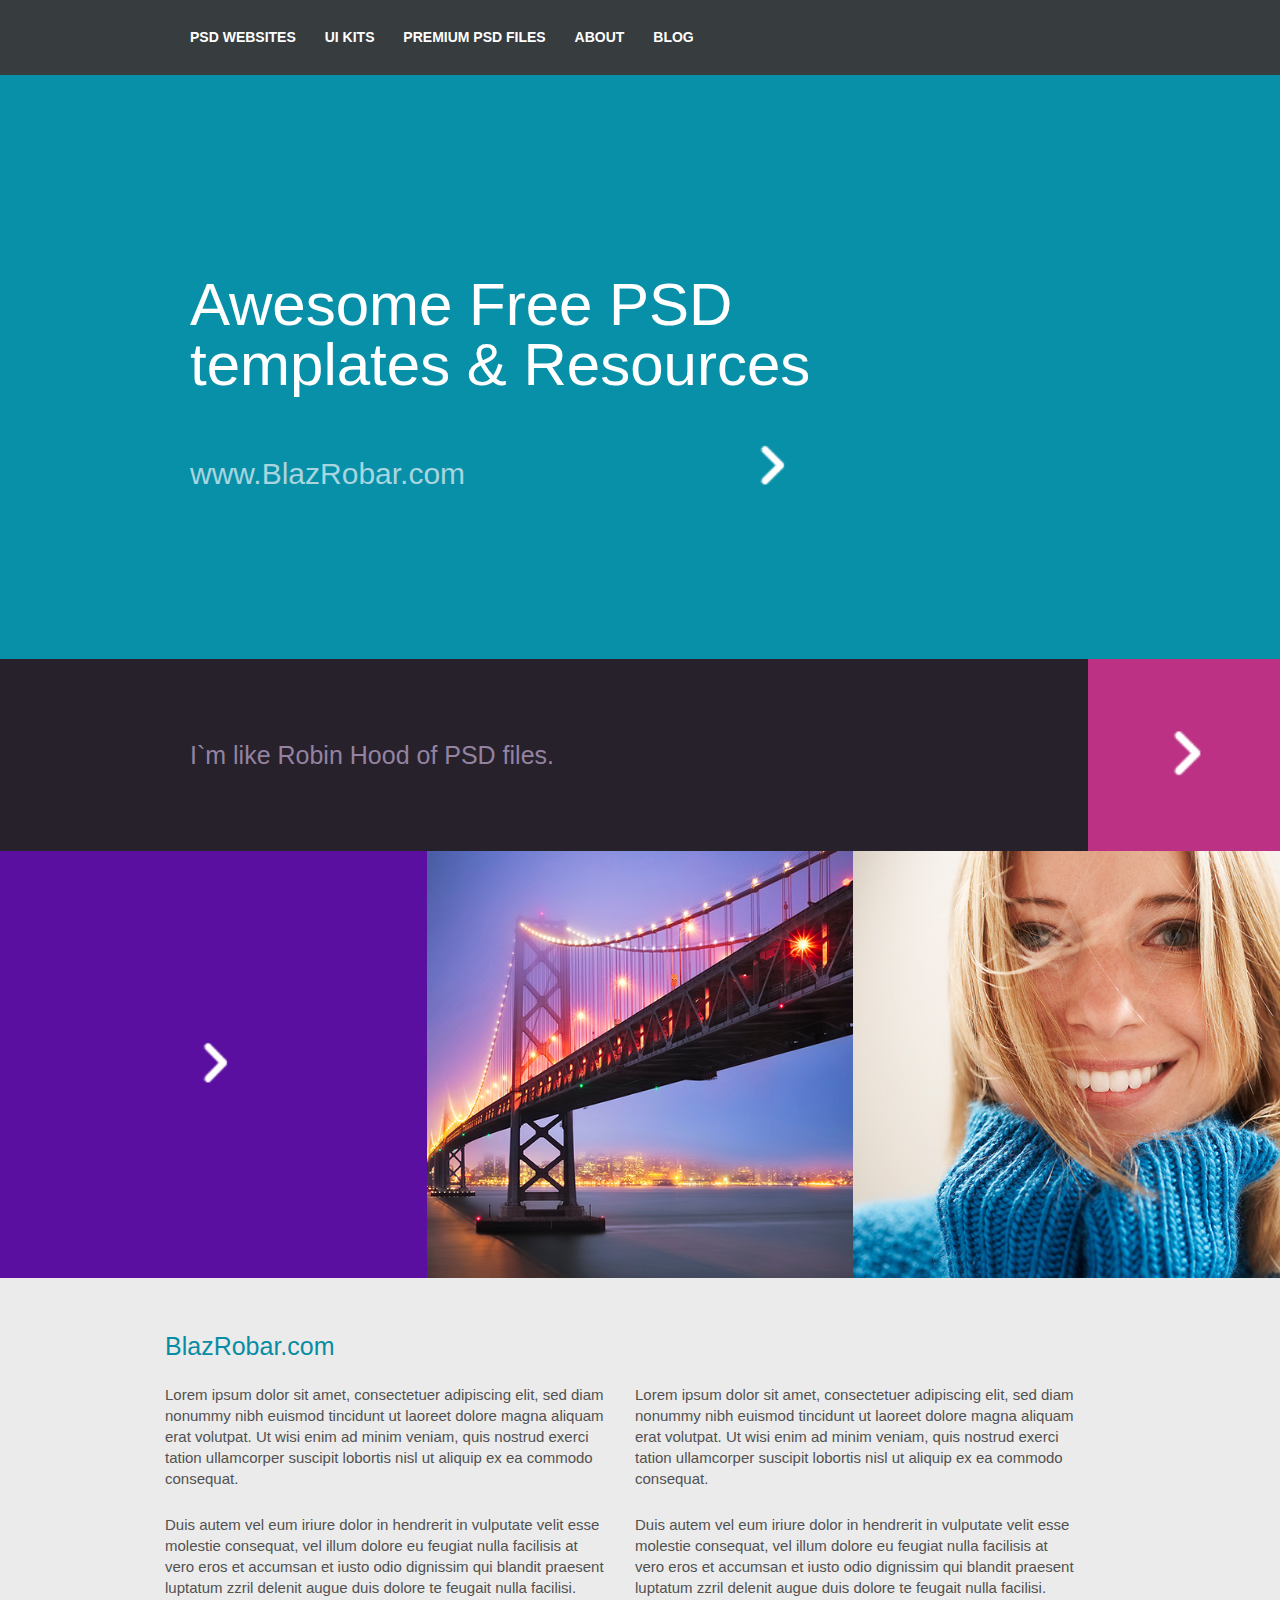
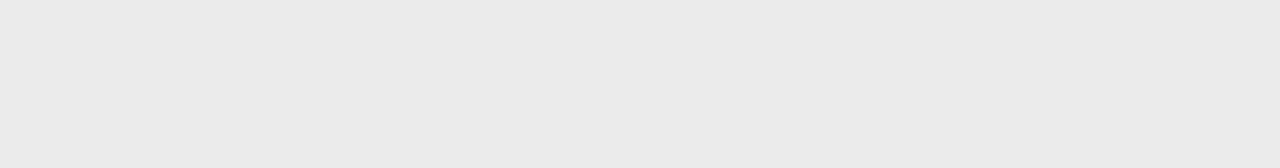
<file: index.html>
<!DOCTYPE html>
<html>
<head>
    <meta name="viewport" content="width=device-width" />
    <title>Responsive</title>
    <link rel="stylesheet" type="text/css" href="foundation.css"></link>
    <link rel="stylesheet" type="text/css" href="site.css"></link>
    <meta http-equiv="content-type" content="text/html; charset=utf-8">
</head>


<!--[if gte IE 8]>
        <style>
            body{
                min-width: 780px;
            }
        </style>
    <![endif]-->

<body>
    <script src="js/jquery.min.js"></script>
    <script src="js/jquery.fittext.js"></script>
<script>

    (function () {

        

        function setHeightByWidth($elements)
        {
            $elements.each(function () {
                var width = $(this).width();
                $(this).css({ "height" : width + "px" });
            });
        }
        function setLineHeight($elements)
        {
            $elements.each(function(){
                var lineHeight = $(this).parent().find('.widthSquareElement').height();
                $(this).css({"line-height" : lineHeight + "px"});
            })
        }

        function setDarkPartLineHeight()
        {
            var darkPartHeight = $('.darkPart').parents('.darkMenu').find('.widthSquareElement').height();
            $('.darkPart').css("line-height", darkPartHeight + "px");
        }

        function calculateElements()
        {
            setHeightByWidth($('.widthSquareElement'));
            setLineHeight($('.smallHeader'));
            setDarkPartLineHeight();

            $('.secondHeader').css("display", "none");

        }

        $(function () {
            calculateElements();
            $(window).resize(calculateElements);
           
            $('.mustBeInvisible').click(function(){
                $('.secondHeader').slideToggle();
            });

            $(".blueScreenHeader").fitText(1, { minFontSize: '20px', maxFontSize: '60px' });
            $(".blueScreenLink a").fitText(1, { minFontSize: '15px', maxFontSize: '30px' });
            //$(".darkMenu .darkPart").fitText(1, { minFontSize: '8px', maxFontSize: '20px' });

        });

        

    })();
</script>



    <div class="header">
        <div class="row">
            <div class="twelve columns">
                <ul class="fullHeader" type="none">
                    <li><a href="#">PSD WEBSITES</a></li>
                    <li><a href="#">UI KITS</a></li>
                    <li><a href="#">PREMIUM PSD FILES</a></li>
                    <li><a href="#">ABOUT</a></li>
                    <li><a href="#">BLOG</a></li>
                </ul>
            </div>
        </div>
    </div>
    <div class="smallHeader clearfix">
        <div class="smallHeaderContent">
            <div class="row">
                <div class="twelve columns">
                    <a class="mustBeInvisible navigation">Navigation</a>
                </div>
            </div>
        </div>
        <a class="rightCorner widthSquareElement buttonWithArrow mustBeInvisible">
            <div class="tableElement" >
                <div class="tableCellElement">
                    <img src="img/navigation.png"/>
                </div>
            </div>
        </a>
    </div>
    <div class="secondHeader">
        <div class="row">
            <div class="twelve columns">
                <ul type="none">
                    <li><a href="#">PSD WEBSITES</a></li>
                    <li><a href="#">UI KITS</a></li>
                    <li><a href="#">PREMIUM PSD FILES</a></li>
                    <li><a href="#">ABOUT</a></li>
                    <li><a href="#">BLOG</a></li>
                </ul>
            </div>
        </div>
    </div>
    <div class="blueScreen">
        <div class="row">
            <div class="twelve columns">
                <div class="blueScreenContent">
                    <div class="blueScreenHeader">
                        Awesome Free PSD
                        <br>
                        templates & Resources
                    </div>
                    <div class="blueScreenLink">
                        <a href="http://www.BlazRobar.com">
                            www.BlazRobar.com
                        </a>
                    </div>
                    <a href="#" class="arrowWithLink"> 
                        <img src="img/arrow.png" class="blueScreenArrow"/> 
                    </a>
                </div>
            </div>
        </div>
    </div>
    <div class="darkMenu">
        <div class="row">
            <div class="twelve columns">
                <div class="darkPart">
                    <nobr>I`m like Robin Hood of PSD files.</nobr>
                </div>
            </div>
        </div>
        <a href="#" class="pinkButton widthSquareElement buttonWithArrow">
            <div class="tableElement">
                <div class="tableCellElement">
                    <img src="img/arrow.png"/> 
                </div>
            </div>
        </a>
    </div>
    <div class="menuWithPictures">
        <div class="row">
            <div class="four columns">
                <a href="#" class="widthSquareElement violetButton buttonWithArrow">
                    <div class="tableElement">
                        <div class="tableCellElement">
                            <img src="img/arrow.png"/> 
                        </div>
                    </div>
                </a>
            </div>
            <div class="four columns picture">
                <img src="img/bridge.png"/>
            </div>
            <div class="four columns picture">
                <img src="img/girl.png"/>
            </div>
        </div>
    </div>
    <div class="downText">
        <div class="row">
            <div class="twelve columns textHeader">
                <a href="http://blazrobar.com">BlazRobar.com</a>
            </div>
        </div>
        <div class="row">
            <div class="six columns textColumn">
                <p>Lorem ipsum dolor sit amet, consectetuer adipiscing elit, sed diam nonummy nibh euismod tincidunt ut laoreet dolore magna aliquam erat volutpat. Ut wisi enim ad minim veniam, quis nostrud exerci tation ullamcorper suscipit lobortis nisl ut aliquip ex ea commodo consequat.</p>
                <p>Duis autem vel eum iriure dolor in hendrerit in vulputate velit esse molestie consequat, vel illum dolore eu feugiat nulla facilisis at vero eros et accumsan et iusto odio dignissim qui blandit praesent luptatum zzril delenit augue duis dolore te feugait nulla facilisi.</p>
            </div>
            <div class="six columns textColumn">
                <p>Lorem ipsum dolor sit amet, consectetuer adipiscing elit, sed diam nonummy nibh euismod tincidunt ut laoreet dolore magna aliquam erat volutpat. Ut wisi enim ad minim veniam, quis nostrud exerci tation ullamcorper suscipit lobortis nisl ut aliquip ex ea commodo consequat.</p>
                <p>Duis autem vel eum iriure dolor in hendrerit in vulputate velit esse molestie consequat, vel illum dolore eu feugiat nulla facilisis at vero eros et accumsan et iusto odio dignissim qui blandit praesent luptatum zzril delenit augue duis dolore te feugait nulla facilisi.</p>
            </div>
        </div>
    </div>
</body>
</html>
</file>
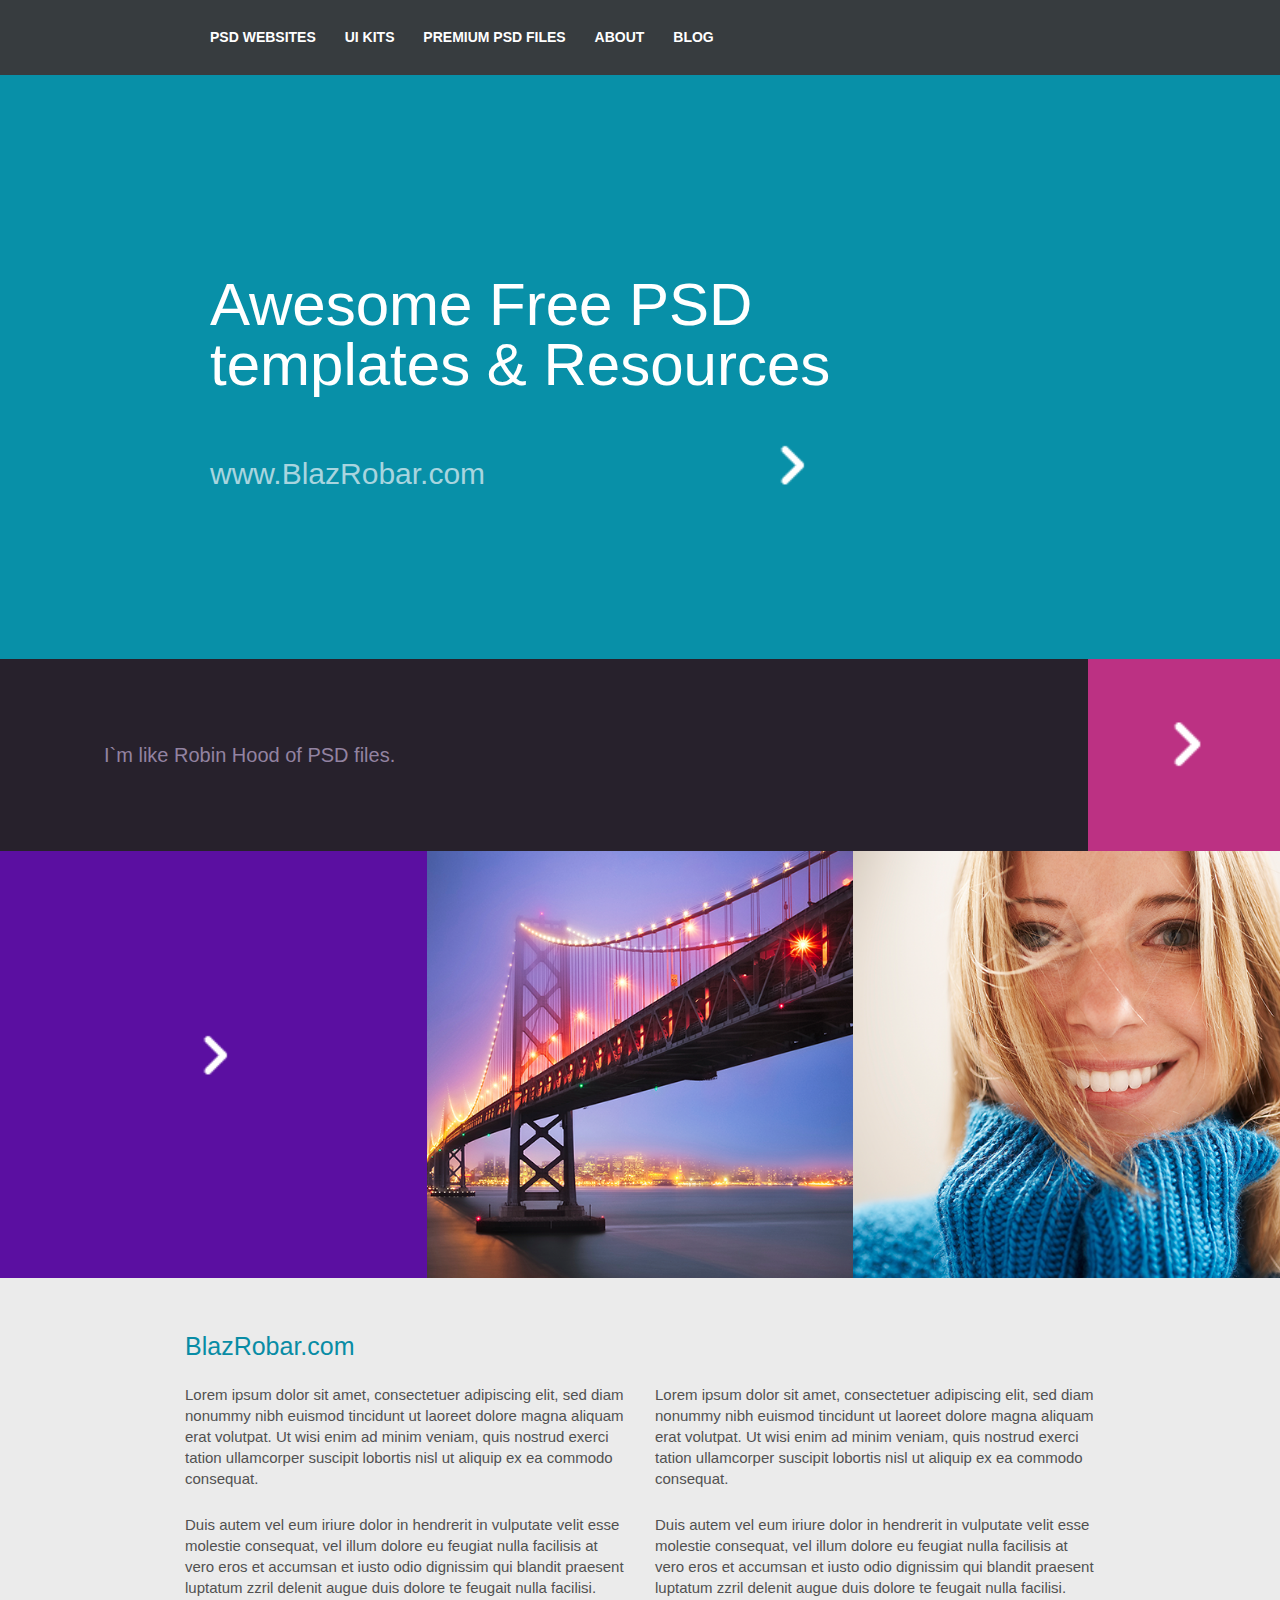
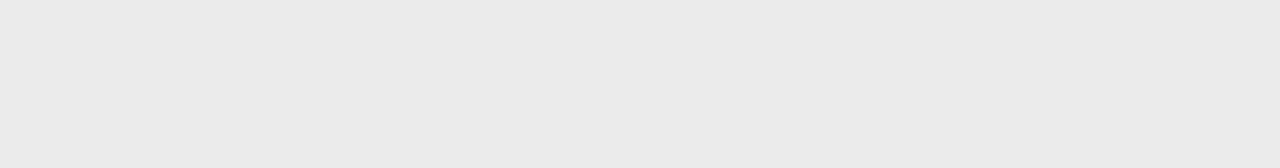
<file: index copy.html>
<!DOCTYPE html>
<html>
<head>
    <title>Responsive</title>
    <link rel="stylesheet" type="text/css" href="foundation.css">
    <meta http-equiv="content-type" content="text/html; charset=utf-8">
</head>
<style>
    * {
        -webkit-box-sizing: border-box;
        -moz-box-sizing: border-box;
        box-sizing: border-box;
        font-family: "MenschRegular", "helvetica", arial, sans-serif;
    }
    body {
        margin: 0;
    }
    p{
        padding: 0;
        margin: 0;
        font-size: 12px;
        line-height: 21px;
        margin-top: 5px;
        color: white;
        font-weight: lighter;
    }
    a{
        text-decoration: none;
    }
    a:hover{
        cursor: pointer;
    }
    ul[type="none"] {
        margin: 0;
        padding: 0;
    }
    .row{
        min-width: 0;
    }
    .picture img{
        width: 100%;
        display: block;
    }
    .squareElement{
        display: block;
    }
    .widthSquareElement{
        display: block;
    }





    .header{
        background-color: #373c3f;
        padding-left: 50px;
        font-weight: bold;
        position: relative;
    }
    .header li a:hover{
        color: #add8e0;
    }
    .header .fullHeader li{
        display: inline-block;
        color: white;
        padding: 30px 25px 30px 0;
        line-height: 15px;

    }
    .header a{
        color: #ffffff;
    }
    .header .smallHeaderHeader{
        padding: 30px 30px 30px 0;
        display: none;
        font-size: 15px;
    }
    .header .smallHeaderHeader .navigation:hover{
        color: #add8e0;
    }
    .secondHeader{
        display: none;
        background-color: #2f3336; 
        padding-left: 50px;
        font-weight: bold;
        padding-bottom: 20px;
        padding-top: 10px;
    }
    .secondHeader a{
        color: white;
    }
    .secondHeader a:hover{
        color: #add8e0;
    }
    .secondHeader .smallHeader  li {
        padding-top: 10px;
    }
    .header .smallHeaderHeader .rightCorner{
        position: absolute;
        background-color: #202529;
        right: 0;
        height: 100%;
        top: 0;
        text-align: center;
        display: block;
    }




    .blueScreen{
        background-color: #0890a8;
        padding-top: 200px;
        padding-left: 50px;
        padding-bottom: 170px;
    }
    .blueScreen .blueScreenContent{
        position: relative;
        display: inline-block;
    }
    .blueScreen .blueScreenContent .blueScreenHeader{
        font-size: 65px;
        color: #ffffff;
    }
    .blueScreen .blueScreenContent .arrowWithLink{
        display: block;
        width: 40px;
        height: 46px;
        position: absolute;
        right: 20px;
        bottom: 0;
    }
    .blueScreen .blueScreenContent .blueScreenArrow{
        width: 40px;
    }
    .blueScreen .blueScreenLink{
        padding-top: 64px;
    }
    .blueScreen .blueScreenLink a {
        color: #a8d5df;
        font-size: 30px;
        display: block;
        padding-right: 130px;
    }



    .darkMenu{
        background-color: #27212c;
        position: relative;
        overflow: auto;
    }
    .darkMenu .darkPart{
        padding-right: 20px;
        display: inline-block;
        width: 85%;
        float: left;
        padding-left: 50px;
    }
    .darkMenu .darkPart .columns{
        font-size: 25px;
        color: #9383a1;
        padding-right: 20px;
    }
    .darkMenu .pinkButton{
        background-color: #bc3183;
        text-align: center;
        width: 15%;
        float: right;
    }
    .darkMenu .pinkButton img{
        width: 45px;
    }



    .menuWithPictures{
        background-color: #5b0fa1;
    }
    .menuWithPictures .violetButton{
        width: 100%;
        background-color: #5b0fa1;
        text-align: center;
    }
    .menuWithPictures .violetButton img{
        width: 40px;
    }
    .menuWithPictures .row{
        padding: 0;
        margin: 0;
        width: 100%;
    }
    .menuWithPictures .row .columns{
        margin: 0;
        padding: 0;
    }



    .downText{
        background-color: #ebebeb;
        padding: 56px 50px 0 50px;
        padding-bottom: 170px;
    }
    .downText .row .textHeader a{
        color: #088ca5;
        font-size: 25px;
    }
    .downText .row .textColumn p{
        color: #515151;
        font-weight: normal;
        padding-top: 20px;
        font-size: 15px;
    }






    @media only screen and (max-width: 980px){
        .blueScreen{
            padding-top: 150px;
            padding-bottom: 100px;
        }
        .blueScreen .blueScreenLink{
            padding-top: 58px;
        }
       /* .blueScreen .blueScreenContent .blueScreenHeader{
            font-size: 50px;
            line-height: 69px;
        }
        .blueScreen .blueScreenContent .blueScreenArrow{
            width: 20px;
        }*/
        .darkMenu .pinkButton img{
            width: 30px;
        }
        .secondHeader{
            display: none ;
        }

    }
    @media only screen and (max-width: 640px){
        .header .smallHeaderHeader {
            display: inline-block;
        }
        .header .fullHeader{
            display: none;
        }
        .header .buttonWithArrow img{
            width: 30px;
        }
        .blueScreen{
            padding-top: 90px;
            padding-bottom: 80px;
        }
        .blueScreen .blueScreenLink{
            padding-top: 58px;
        }/*
        .blueScreen .blueScreenContent .blueScreenHeader{
            font-size: 30px;
            line-height: 45px;
        }
        .blueScreen .blueScreenLink{
            padding-top: 40px;
        }
        .blueScreen .blueScreenLink a{
            font-size: 25px;
        }
        .blueScreen .blueScreenContent .blueScreenHeader{
            line-height: 45px;
        }*/
        .blueScreen .blueScreenContent .blueScreenArrow{
            width: 20px;
        }
        .blueScreen .blueScreenContent .arrowWithLink{
            width: 20px;
            height: 27px;
        }
        .secondHeader{
            display: none ;
        }
        .darkMenu .pinkButton img{
            width: 15px;
        }
        .menuWithPictures .buttonWithArrow img{
            width: 45px;
        }


    }
    @media only screen and (max-width: 420px){
        .header .smallHeaderHeader{
            padding: 15px 0 15px 0;
            font-size: 12px;
        }
        .header .rightCorner{
            padding: 0;
        }
        .header .buttonWithArrow img{
            width: 20px;
        }
        .blueScreen{
            padding-top: 60px;
            padding-bottom: 50px;
        }
        /*.blueScreen .blueScreenContent .blueScreenHeader{
            font-size: 20px;
            line-height: 30px;
        }
        .blueScreen .blueScreenLink{
            padding-top: 30px;
        }
        .blueScreen .blueScreenLink a{
            font-size: 15px;
        }*/
        .blueScreen .blueScreenContent .blueScreenArrow{
            width: 15px;
        }
        .blueScreen .blueScreenContent .arrowWithLink{
            height: 20px;
        }
        .darkMenu .pinkButton img{
            width: 10px;
        }
        .menuWithPictures .buttonWithArrow img{
            width: 40px;
        }
        
    }






</style>


<!--[if gte IE 8]>
        <style>
            body{
                min-width: 780px;
            }
        </style>
    <![endif]-->

<body>
    <script src="js/jquery.min.js"></script>
    <script src="js/jquery.fittext.js"></script>
<script>

    (function () {

        function setWidthByHeight($elements)
        {
            $elements.each(function () {
                var height = $(this).height();
                $(this).css({ "width" : height + "px" });
            });
        }

        function setHeightByWidth($elements)
        {
            $elements.each(function () {
                var width = $(this).width();
                $(this).css({ "height" : width + "px" });
            });
        }
        function setLineHeight($elements)
        {
            $elements.each(function(){
                var lineHeight = $('.pinkButton').height();
                $(this).css({"line-height" : lineHeight + "px"});
            })
        }

        function calculateElements()
        {
            setWidthByHeight($('.squareElement'));
            setHeightByWidth($('.widthSquareElement'));
            setLineHeight($('.darkPart'));

            $('.buttonWithArrow').each(function() {
                var buttonHeight = $(this).width();
                var arrowWidth = $(this).find("img").width();
                $(this).css({"line-height" : buttonHeight + arrowWidth/2 + "px"})
            });

            $('.secondHeader').css("display", "none");

        }

        $(function () {
            calculateElements();
            $(window).resize(calculateElements);
           
            $('.mustBeInvisible').click(function(){
                $('.secondHeader').slideToggle();
            })
            $(".blueScreenHeader").fitText(1, { minFontSize: '20px', maxFontSize: '60px' });
            $(".blueScreenLink a").fitText(1, { minFontSize: '15px', maxFontSize: '30px' });
            $(".darkMenu .darkPart .columns").fitText(1, { minFontSize: '8px', maxFontSize: '20px' });

        });

        

    })();
</script>



    <div class="header">
        <div class="row">
            <div class="twelve columns">
                <ul class="fullHeader" type="none">
                    <li><a href="#">PSD WEBSITES</a></li>
                    <li><a href="#">UI KITS</a></li>
                    <li><a href="#">PREMIUM PSD FILES</a></li>
                    <li><a href="#">ABOUT</a></li>
                    <li><a href="#">BLOG</a></li>
                </ul>
                <div class="smallHeaderHeader">
                    <a class="mustBeInvisible navigation">Navigation</a>
                    <a class="rightCorner squareElement buttonWithArrow mustBeInvisible">
                        <img src="img/navigation.png"/>
                    </a>
                </div>
            </div>
        </div>
    </div>
    <div class="secondHeader">
        <div class="row">
            <div class="twelve columns">
                <div class="smallHeader">
                    <ul type="none">
                        <li><a href="#">PSD WEBSITES</a></li>
                        <li><a href="#">UI KITS</a></li>
                        <li><a href="#">PREMIUM PSD FILES</a></li>
                        <li><a href="#">ABOUT</a></li>
                        <li><a href="#">BLOG</a></li>
                    </ul>
                </div>
            </div>
        </div>
    </div>
    <div class="blueScreen">
        <div class="row">
            <div class="twelve columns">
                <div class="blueScreenContent">
                    <div class="blueScreenHeader">
                        Awesome Free PSD
                        <br>
                        templates & Resources
                    </div>
                    <div class="blueScreenLink">
                        <a href="http://www.BlazRobar.com">
                            www.BlazRobar.com
                        </a>
                    </div>
                    <a href="#" class="arrowWithLink"> 
                        <img src="img/arrow.png" class="blueScreenArrow"/> 
                    </a>
                </div>
            </div>
        </div>
    </div>
    <div class="darkMenu">
        <div class="darkPart">
            <div class="row">
                <div class="twelve columns">
                    I`m like Robin Hood of PSD files.
                </div>
            </div>
        </div>
        <a  href="#" class="pinkButton widthSquareElement buttonWithArrow">
            <img src="img/arrow.png"/> 
        </a>
    </div>
    <div class="menuWithPictures">
        <div class="row">
            <div class="four columns">
                <a href="#" class="widthSquareElement violetButton buttonWithArrow">
                    <img src="img/arrow.png"/>
                </a>
            </div>
            <div class="four columns picture">
                <img src="img/bridge.png"/>
            </div>
            <div class="four columns picture">
                <img src="img/girl.png"/>
            </div>
        </div>
    </div>
    <div class="downText">
        <div class="row">
            <div class="twelve columns textHeader">
                <a href="http://blazrobar.com">BlazRobar.com</a>
            </div>
        </div>
        <div class="row">
            <div class="six columns textColumn">
                <p>Lorem ipsum dolor sit amet, consectetuer adipiscing elit, sed diam nonummy nibh euismod tincidunt ut laoreet dolore magna aliquam erat volutpat. Ut wisi enim ad minim veniam, quis nostrud exerci tation ullamcorper suscipit lobortis nisl ut aliquip ex ea commodo consequat.</p>
                <p>Duis autem vel eum iriure dolor in hendrerit in vulputate velit esse molestie consequat, vel illum dolore eu feugiat nulla facilisis at vero eros et accumsan et iusto odio dignissim qui blandit praesent luptatum zzril delenit augue duis dolore te feugait nulla facilisi.</p>
            </div>
            <div class="six columns textColumn">
                <p>Lorem ipsum dolor sit amet, consectetuer adipiscing elit, sed diam nonummy nibh euismod tincidunt ut laoreet dolore magna aliquam erat volutpat. Ut wisi enim ad minim veniam, quis nostrud exerci tation ullamcorper suscipit lobortis nisl ut aliquip ex ea commodo consequat.</p>
                <p>Duis autem vel eum iriure dolor in hendrerit in vulputate velit esse molestie consequat, vel illum dolore eu feugiat nulla facilisis at vero eros et accumsan et iusto odio dignissim qui blandit praesent luptatum zzril delenit augue duis dolore te feugait nulla facilisi.</p>
            </div>
        </div>
    </div>
</body>
</html>
</file>
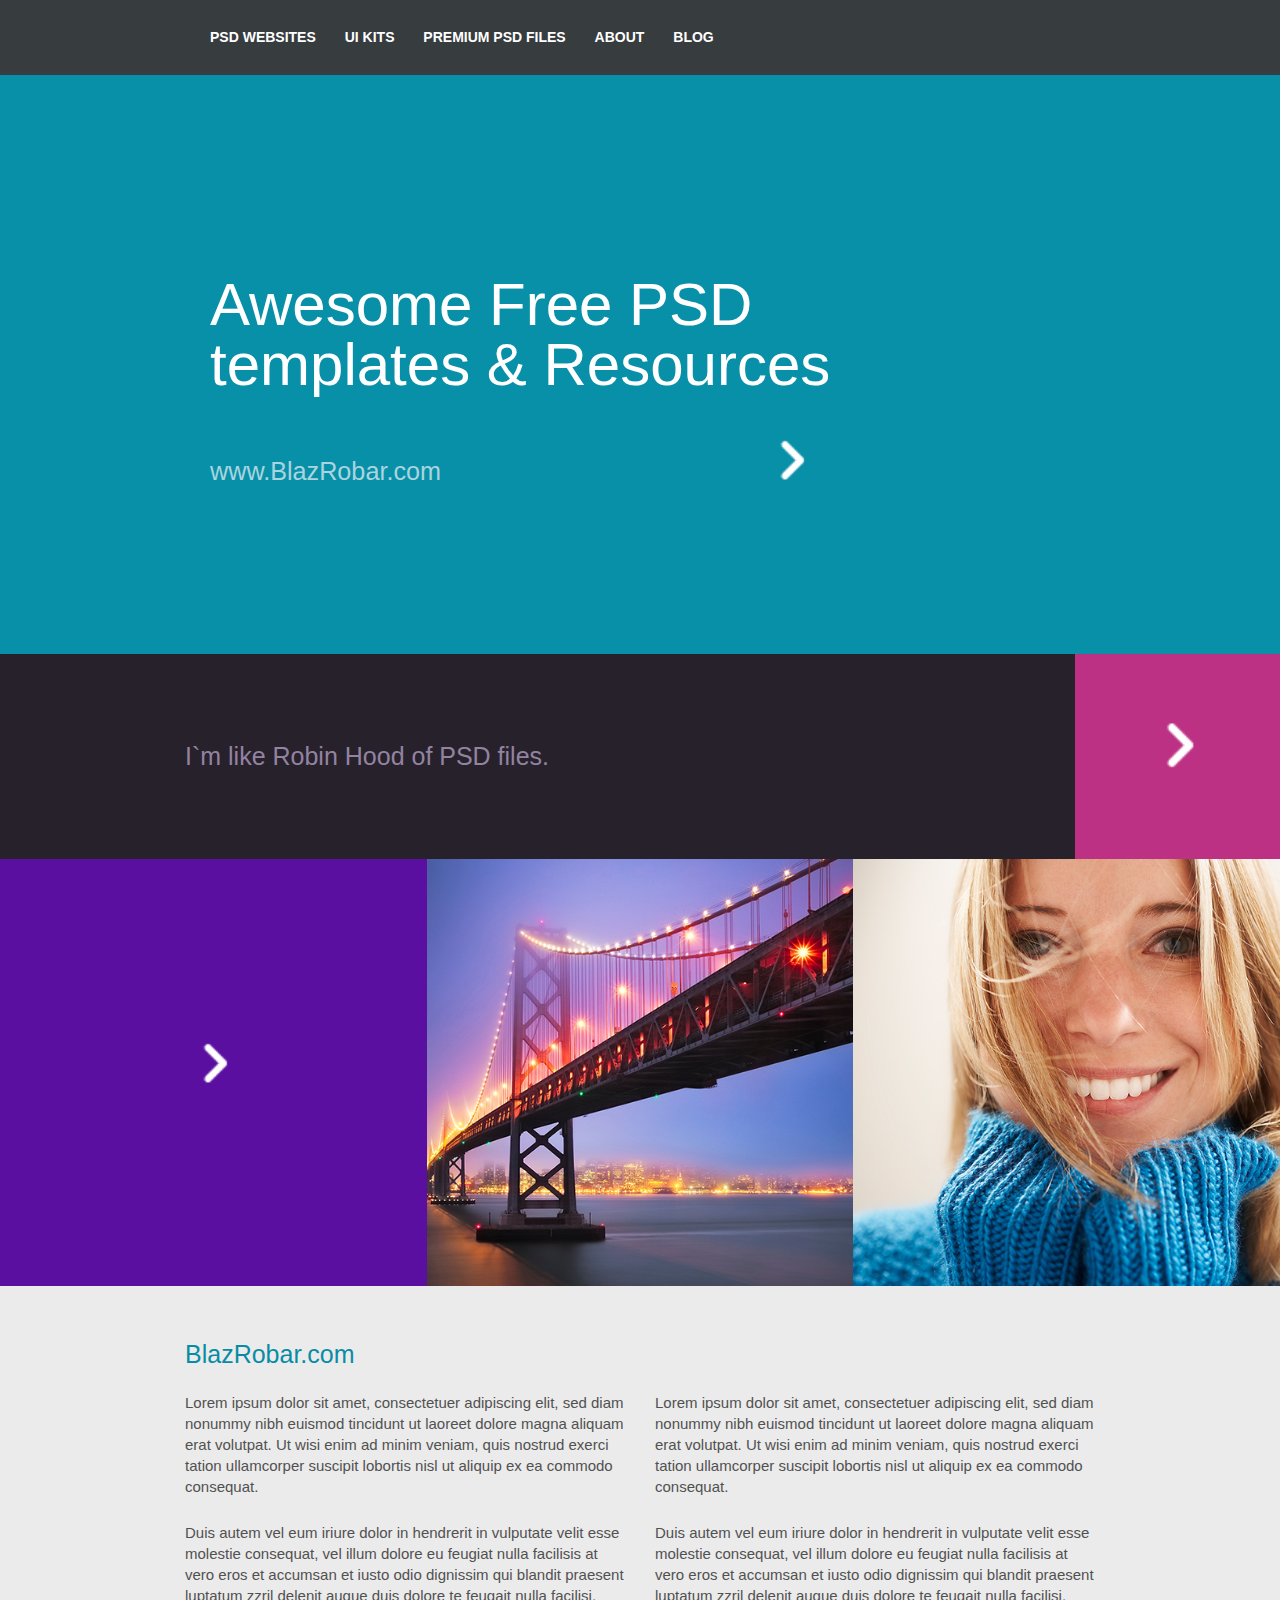
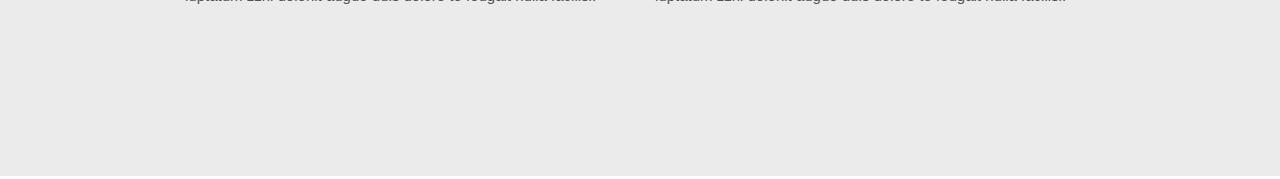
<file: indexcopy2.html>
<!DOCTYPE html>
<html>
<head>
    <title>Responsive</title>
    <link rel="stylesheet" type="text/css" href="foundation.css">
    <meta http-equiv="content-type" content="text/html; charset=utf-8">
</head>
<style>
    * {
        -webkit-box-sizing: border-box;
        -moz-box-sizing: border-box;
        box-sizing: border-box;
        font-family: "MenschRegular", "helvetica", arial, sans-serif;
    }
    body {
        margin: 0;
    }
    p{
        padding: 0;
        margin: 0;
        font-size: 12px;
        line-height: 21px;
        margin-top: 5px;
        color: white;
        font-weight: lighter;
    }
    a{
        text-decoration: none;
    }
    a:hover{
        cursor: pointer;
    }
    ul[type="none"] {
        margin: 0;
        padding: 0;
    }
    .row{
        min-width: 0;
    }
    .picture img{
        width: 100%;
        display: block;
    }
    .squareElement{
        display: block;
    }
    .widthSquareElement{
        display: block;
    }





    .header{
        background-color: #373c3f;
        padding-left: 50px;
        font-weight: bold;
        position: relative;
    }
    .header li a:hover{
        color: #add8e0;
    }
    .header .fullHeader li{
        display: inline-block;
        color: white;
        padding: 30px 25px 30px 0;
        line-height: 15px;

    }
    .header a{
        color: #ffffff;
    }
    .header .smallHeaderHeader{
        padding: 30px 30px 30px 0;
        display: none;
        font-size: 15px;
    }
    .header .smallHeaderHeader .navigation:hover{
        color: #add8e0;
    }
    .secondHeader{
        display: none;
        background-color: #2f3336; 
        padding-left: 50px;
        font-weight: bold;
        padding-bottom: 20px;
        padding-top: 10px;
    }
    .secondHeader a{
        color: white;
    }
    .secondHeader a:hover{
        color: #add8e0;
    }
    .secondHeader .smallHeader  li {
        padding-top: 10px;
    }
    .header .smallHeaderHeader .rightCorner{
        position: absolute;
        background-color: #202529;
        right: 0;
        height: 100%;
        top: 0;
        text-align: center;
        display: block;
    }




    .blueScreen{
        background-color: #0890a8;
        padding-top: 200px;
        padding-left: 50px;
        padding-bottom: 170px;
    }
    .blueScreen .blueScreenContent{
        position: relative;
        display: inline-block;
    }
    .blueScreen .blueScreenContent .blueScreenHeader{
        font-size: 65px;
        color: #ffffff;
    }
    .blueScreen .blueScreenContent .blueScreenArrow{
        position: absolute;
        right: 20px;
        bottom: 0;
        width: 40px;
    }
    .blueScreen .blueScreenLink{
        padding-top: 64px;
    }
    .blueScreen .blueScreenLink a {
        color: #a8d5df;
        font-size: 30px;
        display: inline-block;
    }



    .darkMenu{
        padding: 0 50px;
        background-color: #27212c;
        position: relative;
    }
    .darkMenu .darkPart{
        font-size: 25px;
        color: #9383a1;
        padding: 90px 0;
        padding-right: 20px;
        display: inline-block;
    }
    .darkMenu .pinkButton{
        background-color: #bc3183;
        position: absolute;
        right: 0;
        height: 100%;
        top: 0;
        text-align: center;
    }
    .darkMenu .pinkButton img{
        width: 45px;
    }



    .menuWithPictures{
        background-color: #5b0fa1;
    }
    .menuWithPictures .violetButton{
        width: 100%;
        background-color: #5b0fa1;
        text-align: center;
    }
    .menuWithPictures .violetButton img{
        width: 40px;
    }
    .menuWithPictures .row{
        padding: 0;
        margin: 0;
        width: 100%;
    }
    .menuWithPictures .row .columns{
        margin: 0;
        padding: 0;
    }



    .downText{
        background-color: #ebebeb;
        padding: 56px 50px 0 50px;
        padding-bottom: 170px;
    }
    .downText .row .textHeader a{
        color: #088ca5;
        font-size: 25px;
    }
    .downText .row .textColumn p{
        color: #515151;
        font-weight: normal;
        padding-top: 20px;
        font-size: 15px;
    }






    @media only screen and (max-width: 980px){
        .blueScreen{
            padding-top: 150px;
            padding-bottom: 100px;
        }
        .blueScreen .blueScreenLink{
            padding-top: 58px;
        }
        .darkMenu .darkPart{
            padding: 60px 0;
        }
       /* .blueScreen .blueScreenContent .blueScreenHeader{
            font-size: 50px;
            line-height: 69px;
        }
        .blueScreen .blueScreenContent .blueScreenArrow{
            width: 20px;
        }*/
        .darkMenu .pinkButton img{
            width: 30px;
        }
        .secondHeader{
            display: none ;
        }

    }
    @media only screen and (max-width: 640px){
        .header .smallHeaderHeader {
            display: inline-block;
        }
        .header .fullHeader{
            display: none;
        }
        .header .buttonWithArrow img{
            width: 30px;
        }
        .blueScreen{
            padding-top: 90px;
            padding-bottom: 80px;
        }
        .blueScreen .blueScreenLink{
            padding-top: 58px;
        }/*
        .blueScreen .blueScreenContent .blueScreenHeader{
            font-size: 30px;
            line-height: 45px;
        }
        .blueScreen .blueScreenLink{
            padding-top: 40px;
        }
        .blueScreen .blueScreenLink a{
            font-size: 25px;
        }
        .blueScreen .blueScreenContent .blueScreenHeader{
            line-height: 45px;
        }*/
        .blueScreen .blueScreenContent .blueScreenArrow{
            width: 20px;
        }
        .secondHeader{
            display: none ;
        }



        .darkMenu .darkPart{
            padding: 40px 0;
            
        }
        .darkMenu .pinkButton img{
            width: 15px;
        }
        .menuWithPictures .buttonWithArrow img{
            width: 45px;
        }


    }
    @media only screen and (max-width: 420px){
        .header .smallHeaderHeader{
            padding: 15px 0 15px 0;
            font-size: 12px;
        }
        .header .rightCorner{
            padding: 0;
        }
        .header .buttonWithArrow img{
            width: 20px;
        }
        .blueScreen{
            padding-top: 60px;
            padding-bottom: 50px;
        }
        /*.blueScreen .blueScreenContent .blueScreenHeader{
            font-size: 20px;
            line-height: 30px;
        }
        .blueScreen .blueScreenLink{
            padding-top: 30px;
        }
        .blueScreen .blueScreenLink a{
            font-size: 15px;
        }*/
        .blueScreen .blueScreenContent .blueScreenArrow{
            width: 15px;
        }


        .darkMenu .darkPart{
            padding: 23px 0;
        }
        .darkMenu .pinkButton img{
            width: 10px;
        }
        .menuWithPictures .buttonWithArrow img{
            width: 40px;
        }
        
    }






</style>


<!--[if gte IE 8]>
        <style>
            body{
                min-width: 780px;
            }
        </style>
    <![endif]-->

<body>
    <script src="js/jquery.min.js"></script>
    <script src="js/jquery.fittext.js"></script>
<script>

    (function () {

        function setWidthByHeight($elements)
        {
            $elements.each(function () {
                var height = $(this).height();
                $(this).css({ "width" : height + "px" });
            });
        }

        function setHeightByWidth($elements)
        {
            $elements.each(function () {
                var width = $(this).width();
                $(this).css({ "height" : width + "px" });
            });
        }

        function calculateElements()
        {
            setWidthByHeight($('.squareElement'));
            setHeightByWidth($('.widthSquareElement'));

            $('.buttonWithArrow').each(function() {
                var buttonHeight = $(this).width();
                var arrowWidth = $(this).find("img").width();
                $(this).css({"line-height" : buttonHeight + arrowWidth/2 + "px"})
            });

            $('.secondHeader').css("display", "none");

        }

        $(function () {
            calculateElements();
            $(window).resize(calculateElements);
           
            $('.mustBeInvisible').click(function(){
                $('.secondHeader').slideToggle();
            })
            $(".blueScreenHeader").fitText(1, { minFontSize: '20px', maxFontSize: '60px' });
            $(".blueScreenLink a").fitText(1, { minFontSize: '15px', maxFontSize: '30px' });
            $(".darkMenu .darkPart").fitText(1, { minFontSize: '8px', maxFontSize: '25px' });
        });
    })();
</script>



    <div class="header">
        <div class="row">
            <div class="twelve columns">
                <ul class="fullHeader" type="none">
                    <li><a href="#">PSD WEBSITES</a></li>
                    <li><a href="#">UI KITS</a></li>
                    <li><a href="#">PREMIUM PSD FILES</a></li>
                    <li><a href="#">ABOUT</a></li>
                    <li><a href="#">BLOG</a></li>
                </ul>
                <div class="smallHeaderHeader">
                    <a class="mustBeInvisible navigation">Navigation</a>
                    <a class="rightCorner squareElement buttonWithArrow mustBeInvisible">
                        <img src="img/navigation.png"/>
                    </a>
                </div>
            </div>
        </div>
    </div>
    <div class="secondHeader">
        <div class="row">
            <div class="twelve columns">
                <div class="smallHeader">
                    <ul type="none">
                        <li><a href="#">PSD WEBSITES</a></li>
                        <li><a href="#">UI KITS</a></li>
                        <li><a href="#">PREMIUM PSD FILES</a></li>
                        <li><a href="#">ABOUT</a></li>
                        <li><a href="#">BLOG</a></li>
                    </ul>
                </div>
            </div>
        </div>
    </div>
    <div class="blueScreen">
        <div class="row">
            <div class="twelve columns">
                <div class="blueScreenContent">
                    <div class="blueScreenHeader">
                        Awesome Free PSD
                        <br>
                        templates & Resources
                    </div>
                    <div class="blueScreenLink">
                        <a href="http://www.BlazRobar.com">
                            www.BlazRobar.com
                        </a>
                    </div>
                    <a href=""> 
                        <img src="img/arrow.png" class="blueScreenArrow"/> 
                    </a>
                </div>
            </div>
        </div>
    </div>
    <div class="darkMenu">
        <div class="row">
            <div class="twelve columns">
                <div class="darkPart">
                    I`m like Robin Hood of PSD files.
                </div>
            </div>
        </div>
        <a class="pinkButton squareElement buttonWithArrow" href="#">
            <img src="img/arrow.png"/> 
        </a>
    </div>
    <div class="menuWithPictures">
        <div class="row">
            <div class="four columns">
                <a href="#" class="widthSquareElement violetButton buttonWithArrow">
                    <img src="arrow.png"/>
                </a>
            </div>
            <div class="four columns picture">
                <img src="img/bridge.png"/>
            </div>
            <div class="four columns picture">
                <img src="img/girl.png"/>
            </div>
        </div>
    </div>
    <div class="downText">
        <div class="row">
            <div class="twelve columns textHeader">
                <a href="http://blazrobar.com">BlazRobar.com</a>
            </div>
        </div>
        <div class="row">
            <div class="six columns textColumn">
                <p>Lorem ipsum dolor sit amet, consectetuer adipiscing elit, sed diam nonummy nibh euismod tincidunt ut laoreet dolore magna aliquam erat volutpat. Ut wisi enim ad minim veniam, quis nostrud exerci tation ullamcorper suscipit lobortis nisl ut aliquip ex ea commodo consequat.</p>
                <p>Duis autem vel eum iriure dolor in hendrerit in vulputate velit esse molestie consequat, vel illum dolore eu feugiat nulla facilisis at vero eros et accumsan et iusto odio dignissim qui blandit praesent luptatum zzril delenit augue duis dolore te feugait nulla facilisi.</p>
            </div>
            <div class="six columns textColumn">
                <p>Lorem ipsum dolor sit amet, consectetuer adipiscing elit, sed diam nonummy nibh euismod tincidunt ut laoreet dolore magna aliquam erat volutpat. Ut wisi enim ad minim veniam, quis nostrud exerci tation ullamcorper suscipit lobortis nisl ut aliquip ex ea commodo consequat.</p>
                <p>Duis autem vel eum iriure dolor in hendrerit in vulputate velit esse molestie consequat, vel illum dolore eu feugiat nulla facilisis at vero eros et accumsan et iusto odio dignissim qui blandit praesent luptatum zzril delenit augue duis dolore te feugait nulla facilisi.</p>
            </div>
        </div>
    </div>
</body>
</html>
</file>
<file: site.css>
* {
        -webkit-box-sizing: border-box;
        -moz-box-sizing: border-box;
        box-sizing: border-box;
        font-family: "MenschRegular", "helvetica", arial, sans-serif;
    }
    body {
        margin: 0;
    }
    p{
        padding: 0;
        margin: 0;
        font-size: 12px;
        line-height: 21px;
        margin-top: 5px;
        color: white;
        font-weight: lighter;
    }
    a{
        text-decoration: none;
    }
    a:hover{
        cursor: pointer;
    }
    ul[type="none"] {
        margin: 0;
        padding: 0;
    }
    .row{
        min-width: 0;
    }
    .picture img{
        width: 100%;
        display: block;
    }
    .squareElement{
        display: block;
    }
    .widthSquareElement{
        display: block;
    }

    .header{
        background-color: #373c3f;
        padding-left: 10px;
        font-weight: bold;
        position: relative;
    }
    .header li a:hover{
        color: #add8e0;
    }
    .header .fullHeader li{
        display: inline-block;
        color: white;
        padding: 30px 25px 30px 0;
        line-height: 15px;

    }
    .header a{
        color: #ffffff;
    }
    .header .smallHeaderHeader{
        padding: 30px 30px 30px 0;
        display: none;
        font-size: 15px;
    }
    .header .smallHeaderHeader .navigation:hover{
        color: #add8e0;
    }
    .smallHeader{
        background-color: #373c3f; 
        padding-left: 10px;
        font-weight: bold;
        display: none;
    }
    .smallHeader .smallHeaderContent {
        width: 85%;
        float: left;
    }
    .secondHeader  li a,
    .smallHeader .smallHeaderContent a{
        color: white;
        font-weight: bold;
    }
    .secondHeader  li a:hover,
    .smallHeader .smallHeaderContent a:hover{
        color: #add8e0;
    }
    .smallHeader  .rightCorner{
        background-color: #202529;
        display: block;
        width: 15%;
        float: right;
        text-align: center;
    }
    .tableElement {
        display: table; 
        height: 100%; 
        width: 100%;
    }
    .tableCellElement{
        display: table-cell; 
        vertical-align: middle;
    }
    .smallHeader  .rightCorner img{
        width: 20px;
    }




    .secondHeader{
        background-color: #2f3336;
        padding-left: 10px;
        padding-bottom: 10px;
    }
    .secondHeader ul{
        list-style-type: none;
    }
    .secondHeader  li {
        padding-top: 10px;
    }
    






    .blueScreen{
        background-color: #0890a8;
        padding-top: 200px;
        padding-left: 10px;
        padding-bottom: 170px;
        overflow-x: hidden; 
    }
    .blueScreen .blueScreenContent{
        position: relative;
        display: inline-block;
    }
    .blueScreen .blueScreenContent .blueScreenHeader{
        font-size: 65px;
        color: #ffffff;
    }
    .blueScreen .blueScreenContent .arrowWithLink{
        display: block;
        width: 40px;
        height: 46px;
        position: absolute;
        right: 20px;
        bottom: 0;
    }
    .blueScreen .blueScreenContent .blueScreenArrow{
        width: 40px;
    }
    .blueScreen .blueScreenLink{
        padding-top: 64px;
    }
    .blueScreen .blueScreenLink a {
        color: #a8d5df;
        font-size: 30px;
        display: block;
        padding-right: 130px;
    }



    .darkMenu{
        background-color: #27212c;
        position: relative;
        padding-left: 10px;
    }
    .darkMenu .darkPart{
        padding-right: 20px;
        display: inline-block;
        width: 85%;
        float: left;
    }
    .darkMenu .darkPart {
        font-size: 25px;
        color: #9383a1;
        padding-right: 20px;
    }
    .darkMenu .pinkButton{
        background-color: #bc3183;
        text-align: center;
        width: 15%;
        float: right;
        position: absolute;
        top: 0;
        right: 0;
    }
    .darkMenu .pinkButton img{
        width: 45px;
    }



    .menuWithPictures{
        background-color: #5b0fa1;
    }
    .menuWithPictures .violetButton{
        width: 100%;
        background-color: #5b0fa1;
        text-align: center;
    }
    .menuWithPictures .violetButton img{
        width: 40px;
    }
    .menuWithPictures .row{
        padding: 0;
        margin: 0;
        width: 100%;
    }
    .menuWithPictures .row .columns{
        margin: 0;
        padding: 0;
    }



    .downText{
        background-color: #ebebeb;
        padding: 56px 50px 0 10px;
        padding-bottom: 170px;
    }
    .downText .row .textHeader a{
        color: #088ca5;
        font-size: 25px;
    }
    .downText .row .textColumn p{
        color: #515151;
        font-weight: normal;
        padding-top: 20px;
        font-size: 15px;
    }

    .clearfix:after{
        clear: both;
        content: " ";
        display: block;
    }





    @media only screen and (max-width: 980px){
        .blueScreen{
            padding-top: 150px;
            padding-bottom: 100px;
        }
        .blueScreen .blueScreenLink{
            padding-top: 58px;
        }
        .darkMenu .pinkButton img{
            width: 30px;
        }
        .secondHeader{
            display: none ;
        }

    }
    @media only screen and (max-width: 640px){
        .smallHeader {
            display: block;
        }
        .header .fullHeader{
            display: none;
        }
        .header .buttonWithArrow img{
            width: 30px;
        }
        .blueScreen{
            padding-top: 90px;
            padding-bottom: 80px;
        }
        .blueScreen .blueScreenLink{
            padding-top: 58px;
        }
        .blueScreen .blueScreenContent .blueScreenArrow{
            width: 20px;
        }
        .blueScreen .blueScreenContent .arrowWithLink{
            width: 20px;
            height: 27px;
        }
        .secondHeader{
            display: none ;
        }
        .darkMenu .pinkButton img{
            width: 15px;
        }
        .menuWithPictures .buttonWithArrow img{
            width: 45px;
        }

        .darkMenu .darkPart {
            font-size: 18px;
        }

    }
    @media only screen and (max-width: 420px){
        .header .smallHeaderHeader{
            padding: 15px 0 15px 0;
            font-size: 12px;
        }
        .header .rightCorner{
            padding: 0;
        }
        .header .buttonWithArrow img{
            width: 20px;
        }
        .blueScreen{
            padding-top: 60px;
            padding-bottom: 50px;
        }
        .blueScreen .blueScreenContent .blueScreenHeader{
            font-size: 20px;
            line-height: 30px;
        }
        .blueScreen .blueScreenLink{
            padding-top: 30px;
        }
        .blueScreen .blueScreenLink a{
            font-size: 15px;
        }
        .blueScreen .blueScreenContent .blueScreenArrow{
            width: 15px;
        }
        .blueScreen .blueScreenContent .arrowWithLink{
            height: 20px;
        }
        .darkMenu .darkPart {
            font-size: 13px;
        }
        .darkMenu .pinkButton img{
            width: 10px;
        }
        .menuWithPictures .buttonWithArrow img{
            width: 40px;
        }
        
    }
</file>
